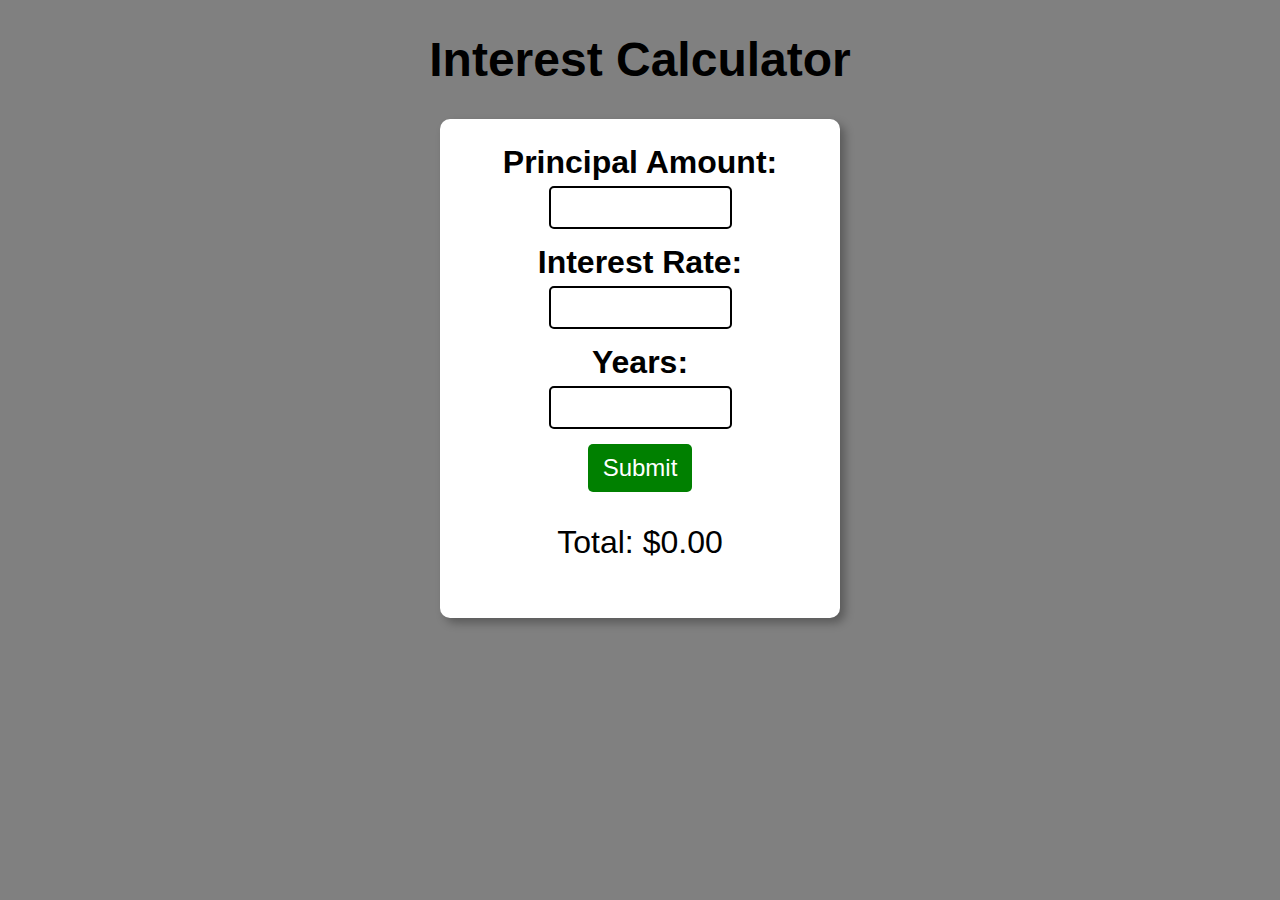
<file: CompoundInterestCalculator/index.html>
<!DOCTYPE html>
<!--[if lt IE 7]>      <html class="no-js lt-ie9 lt-ie8 lt-ie7"> <![endif]-->
<!--[if IE 7]>         <html class="no-js lt-ie9 lt-ie8"> <![endif]-->
<!--[if IE 8]>         <html class="no-js lt-ie9"> <![endif]-->
<!--[if gt IE 8]>      <html class="no-js"> <!--<![endif]-->
<html>
    <head>
        <meta charset="utf-8">
        <meta http-equiv="X-UA-Compatible" content="IE=edge">
        <title></title>
        <meta name="description" content="">
        <meta name="viewport" content="width=device-width, initial-scale=1">
        <link rel="stylesheet" href="styles.css">
    </head>
    <body>
        <h1> Interest Calculator</h1>

        <form>
            <label for="principal"> Principal Amount:</label>
            <input type="number" id="principal">

            <label for="rate"> Interest Rate:</label>
            <input type="number" id="rate">

            <label for="years"> Years:</label>
            <input type="number" id="years">

            <button type="button" onclick="calculate()"> Submit</button>

            <p id="total">Total: <span id="total-amount"> $0.00</span></p>

        </form>
        
        <script src="index.js" async defer></script>
    </body>
</html>
</file>
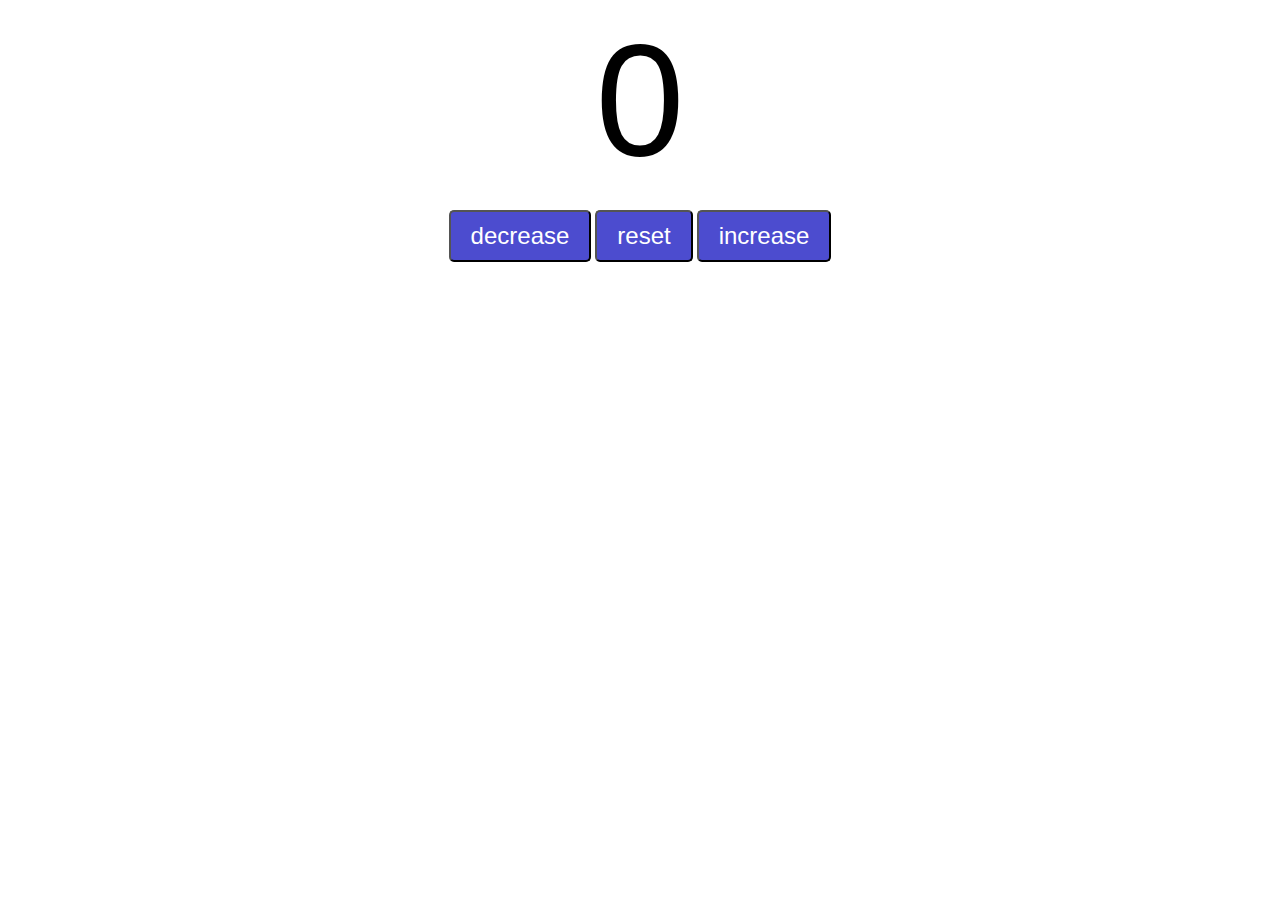
<file: CounterProgram/index.html>
<!DOCTYPE html>
<!--[if lt IE 7]>      <html class="no-js lt-ie9 lt-ie8 lt-ie7"> <![endif]-->
<!--[if IE 7]>         <html class="no-js lt-ie9 lt-ie8"> <![endif]-->
<!--[if IE 8]>         <html class="no-js lt-ie9"> <![endif]-->
<!--[if gt IE 8]>      <html class="no-js"> <!--<![endif]-->
<html>
    <head>
        <meta charset="utf-8">
        <meta http-equiv="X-UA-Compatible" content="IE=edge">
        <title>Counter Program</title>
        <meta name="description" content="">
        <meta name="viewport" content="width=device-width, initial-scale=1">
        <link rel="stylesheet" href="styles.css">
    </head>
    <body>
        
        <label id="countLabel">0</label><br>
        <div id="btnContainer">
            <button id="decreaseBtn" class="buttons">decrease</button>
            <button id="resetBtn" class="buttons">reset</button>
            <button id="increaseBtn" class="buttons">increase</button>
        </div>
        

        <script src="index.js" async defer></script>
    </body>
</html>
</file>
<file: CompoundInterestCalculator/styles.css>
body{
    font-family: sans-serif;
    background-color: gray;
}
h1{
    color: black;
    font-size: 3em;
    text-align: center;
}
form{
    background-color: white;
    max-width: 350px;
    margin: auto;
    padding: 25px;
    border-radius: 10px;
    box-shadow: 5px 5px 10px rgba(0, 0, 0, 0.301);
    display: flex;
    flex-direction: column;
    align-items: center;
}
label{
    font-size: 2em;
    font-weight: bold;
}
input{
    width: 50%;
    text-align: center;
    font-size: 2em;
    border: 2px solid black;
    border-radius: 5px;
    margin-top: 5px;
    margin-bottom: 15px;
}
button{
    background-color: green;
    color: white;
    font-size: 1.5em;
    border: none;
    border-radius: 5px;
    padding: 10px 15px;
    cursor: pointer;
}
button:hover{
    background-color: hsl(120,100%,30%);
}
#total{
    font-size: 2em;
}
#totalamount{
    color: green;
    font-weight: bold;
}
</file>
<file: CounterProgram/styles.css>
#countLabel{
    display: block;
    text-align: center;
    font-size: 10em;
    font-family: Arial, Helvetica, sans-serif;
}
#btnContainer{
    text-align: center;
}
.buttons{
    padding: 10px 20px;
    font-size: 1.5em;
    color: white;
    background-color: rgb(76, 76, 207);
    border-radius: 5px;
    cursor: pointer;
    transition: background-color 0.25s;
}
.buttons:hover{
    background-color: hsl(214, 100%, 50%)
}
</file>
